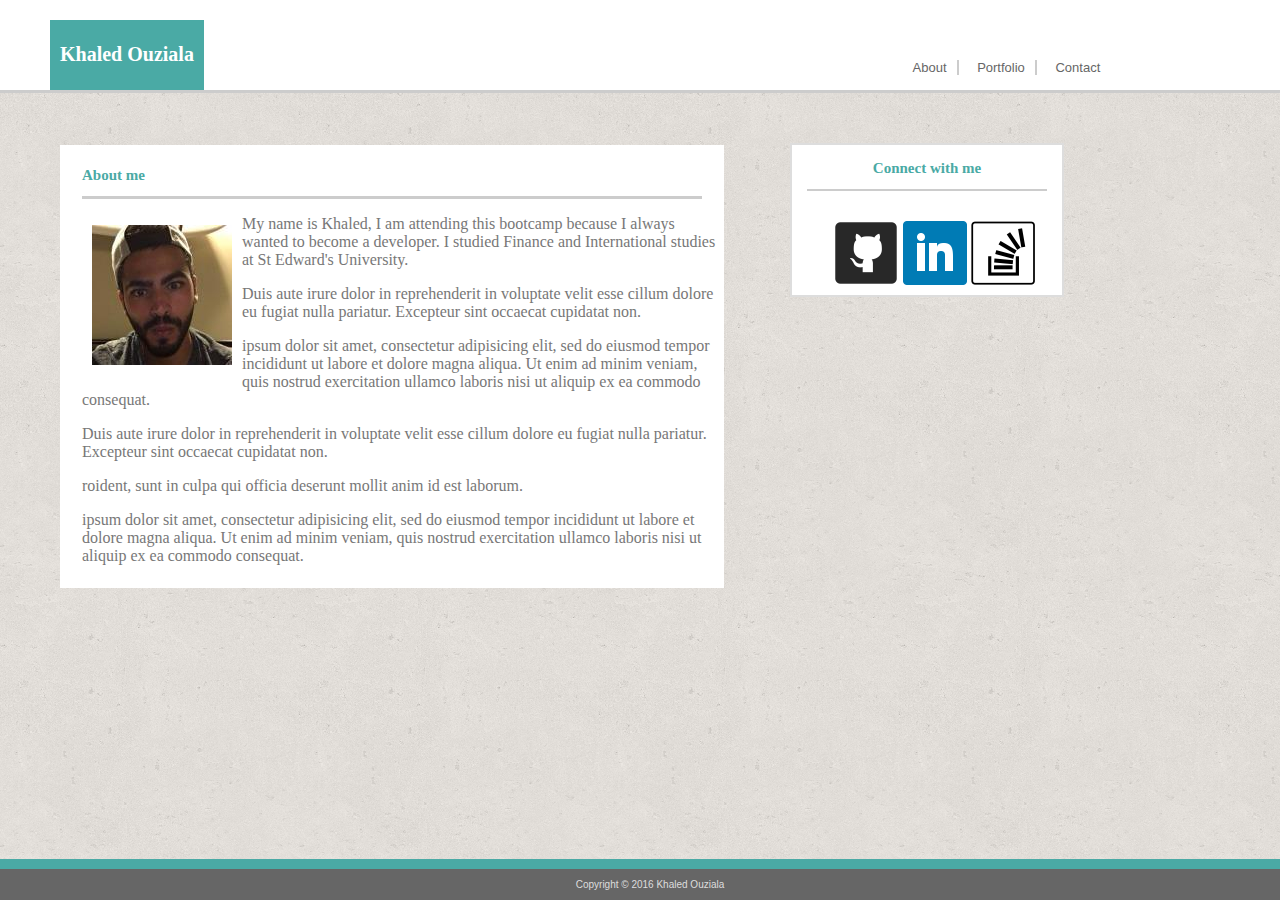
<file: index.html>
<!DOCTYPE html>
<html>
<head>
	<title>My first website</title>
	<link rel="stylesheet" type="text/css" href="assets/css/style2.css">
</head>
<body background="assets/images/cork-wallet.png">

	<div id="container">

		<div id="header">

			<div id="title">
				<h1>Khaled Ouziala</h1>
			</div>
				<div id="link">
					<ul class="set-to-inline">
						<li><a href="index.html">About</a></li>
						<li><a href="portfolio.html">Portfolio</a></li>
						<li><a href="contact.html">Contact</a></li>
					</ul>
				</div>	
		</div>
		
		<div id="content">
			<div id="nav">
				<div id="about">
				<h2>About me</h2>
				</div>
				<div class="moveright">
				<img class="profile-img" src="assets/images/profilepic.jpeg" alt="profilepic" />
				<p>
				My name is Khaled, I am attending this bootcamp because I always wanted to become a developer. I studied Finance and International studies at St Edward's University.
				</p>
				<p>
				Duis aute irure dolor in reprehenderit in voluptate velit esse
				cillum dolore eu fugiat nulla pariatur. Excepteur sint occaecat cupidatat non.
				</p>
				<p> ipsum dolor sit amet, consectetur adipisicing elit, sed do eiusmod
				tempor incididunt ut labore et dolore magna aliqua. Ut enim ad minim veniam,
				quis nostrud exercitation ullamco laboris nisi ut aliquip ex ea commodo
				consequat. 
				</p> 
				<p>Duis aute irure dolor in reprehenderit in voluptate velit esse
				cillum dolore eu fugiat nulla pariatur. Excepteur sint occaecat cupidatat non. 
				</p>
				<p>
				roident, sunt in culpa qui officia deserunt mollit anim id est laborum. 
				</p>
				<p> ipsum dolor sit amet, consectetur adipisicing elit, sed do eiusmod
				tempor incididunt ut labore et dolore magna aliqua. Ut enim ad minim veniam,
				quis nostrud exercitation ullamco laboris nisi ut aliquip ex ea commodo
				consequat. 
				</p> 
				</div>
			</div>	
			<div id="main">
				<div id="sidebar">
				<h2>Connect with me</h2>
				</div>
				<div class="moveright">
				<a href="https://github.com/kouzial"><img src="assets/images/githubimage.png" alt="github" /></a>
				<a href="https://www.linkedin.com/in/kouzial"><img src="assets/images/linkdinimage.png"
				alt="linkdin" /></a>
				<a href="http://stackoverflow.com/khaled-ouziala"><img src="assets/images/stackflowimage.png" alt="stackflow"></a>
				</div>
		    </div>
		</div>
   	</div>

<div id="footer">
	Copyright &copy; 2016 Khaled Ouziala
</div>
</body>
</html>
</file>
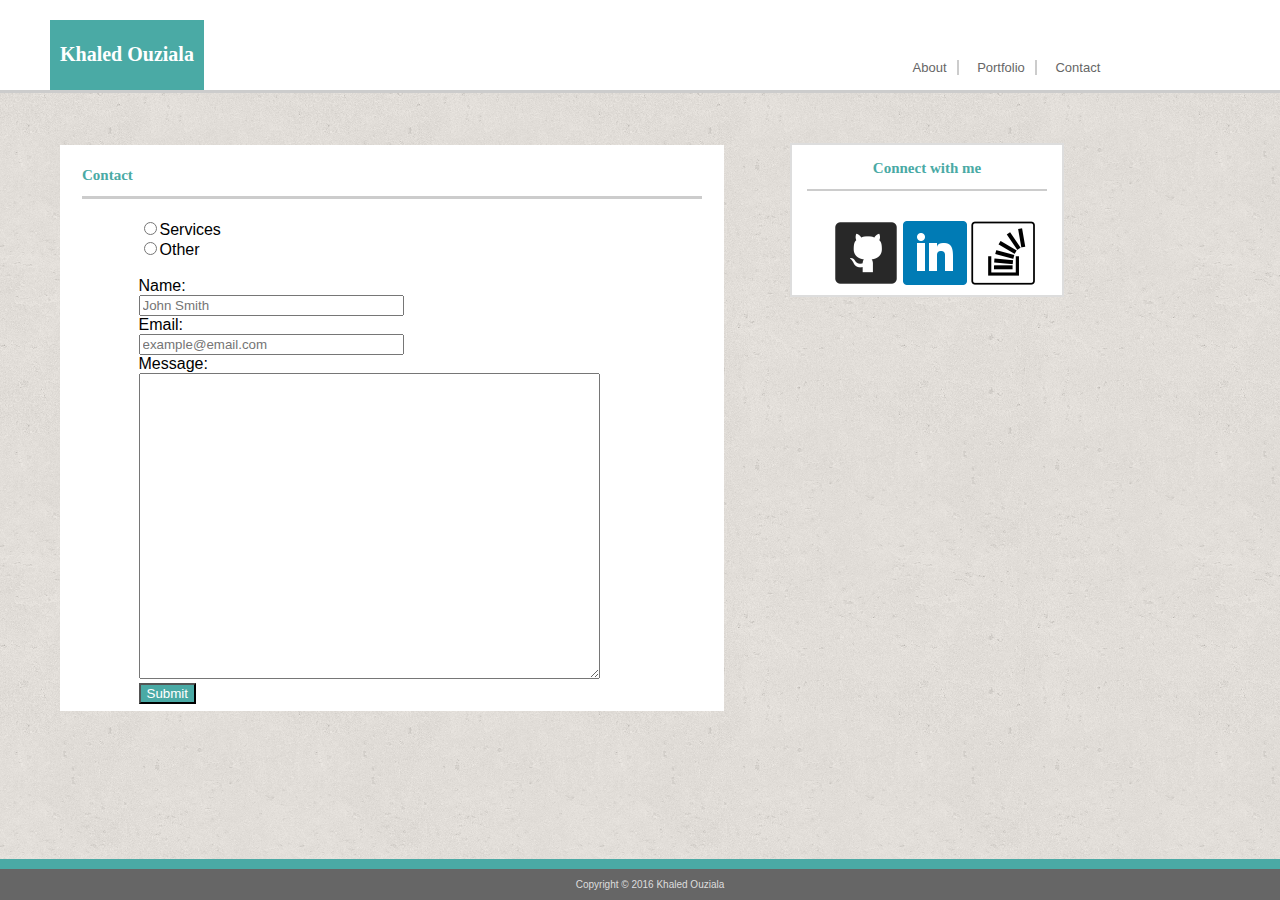
<file: contact.html>
<!DOCTYPE html>
<html>
<head>
	<title>My first website</title>
	<link rel="stylesheet" type="text/css" href="assets/css/style2.css">
</head>
<body background="assets/images/cork-wallet.png">
	<div id="container">

		<div id="header">
			<div id="title">
			<h1>Khaled Ouziala</h1>
			</div>
			<div id="link">
				<ul class="set-to-inline">
					<li><a href="index.html">About</a></li>
					<li><a href="portfolio.html">Portfolio</a></li>
					<li><a href="contact.html">Contact</a></li>
				</ul>
			</div>
		</div>
		<div id="content">
			<div id="nav">
				<div id="about">
					<h2>Contact</h2>
				</div>
				<form>
				<input type="radio" name="type" value="Services">Services<br>
				<input type="radio" name="type" value="Other">Other
				<div class="row"><br>
           			<label for="name">Name:</label><br>
           			<input id="name" class="input" name="name" type="text" placeholder="John Smith" size="30" /><br>
           		</div>
				<div class="row">
               		<label for="email">Email:</label><br>
                	<input id="email" class="input" name="email" type="text" placeholder="example@email.com" size="30" /><br>
            	</div>
   				<div class="row">
               		<label for="message">Message:</label><br>
                	<textarea id="message" class="input" name="message" rows="20" cols="55"></textarea><br>
            	</div>
                	<input id="submit_button" type="submit" value="Submit">
            	</form>
			</div>	
			<div id="main">
				<div id="sidebar">
					<h2>Connect with me</h2>
				</div>
				<div class="moveright">
				<a href="https://github.com/kouzial"><img src="assets/images/githubimage.png" alt="github" /></a>
				<a href="https://www.linkedin.com/in/kouzial"><img src="assets/images/linkdinimage.png"
				alt="linkdin" /></a>
				<a href="http://stackoverflow.com/khaled-ouziala"><img src="assets/images/stackflowimage.png" alt="stackflow"></a>
				</div>
			</div>
		</div>
    </div>
	<div id="footer">
	Copyright &copy; 2016 Khaled Ouziala
	</div>
</body>
</html>
</file>
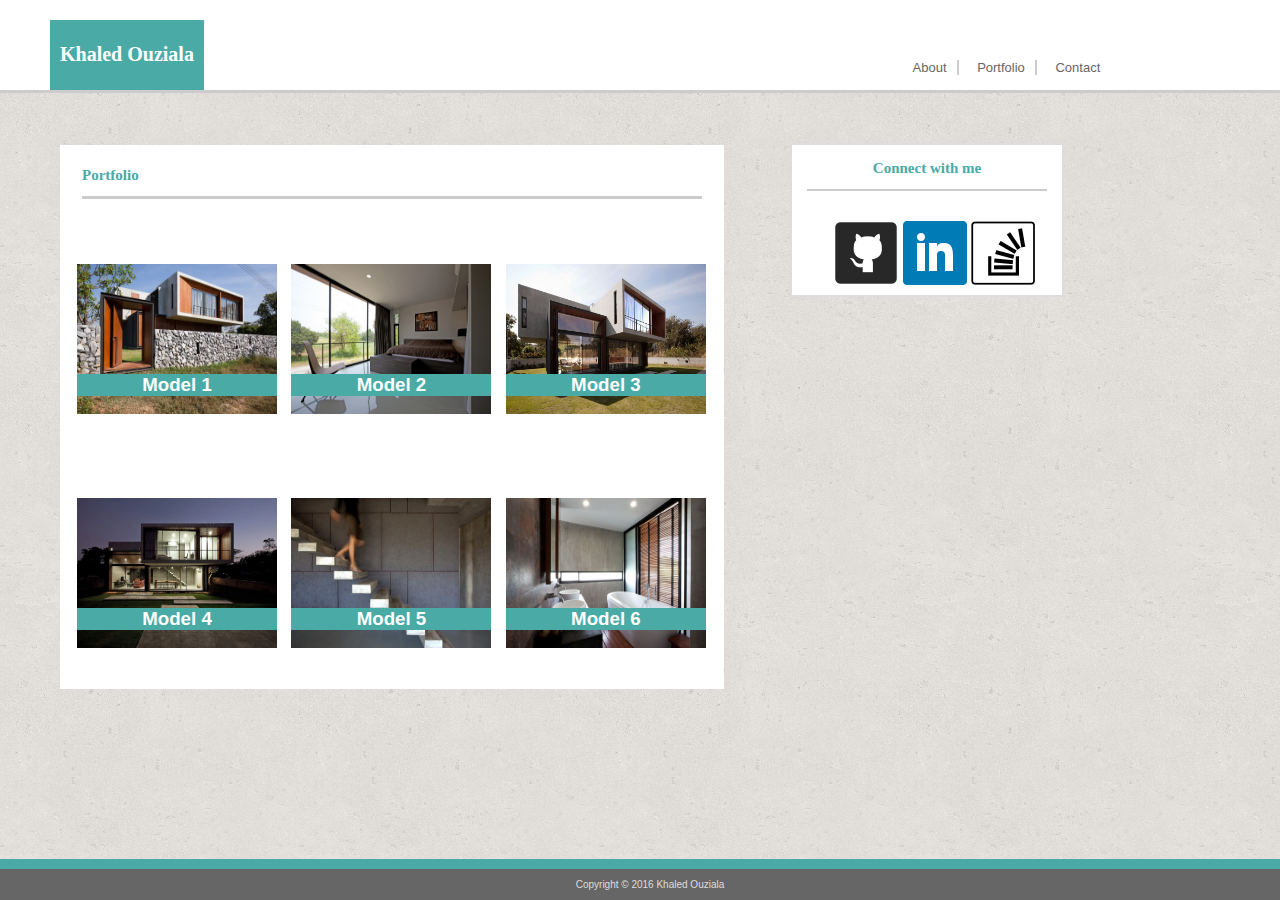
<file: portfolio.html>
<!DOCTYPE html>
<html>
<head>
	<title>My first website</title>
	<link rel="stylesheet" type="text/css" href="assets/css/style2.css">
</head>
<body background="assets/images/cork-wallet.png">
	<div id="container">

		<div id="header">
			<div id="title">
				<h1>Khaled Ouziala</h1>
			</div>
			<div id="link">
				<ul class="set-to-inline">
					<li><a href="index.html">About</a></li>
					<li><a href="portfolio.html">Portfolio</a></li>
					<li><a href="contact.html">Contact</a></li>
				</ul>
			</div>	
		</div>
		<div id="content">
			<div id="nav">
				<div id="about">
				<h2>Portfolio</h2>
				</div>
				<div id=portfoliopic1>
					<img src="assets/images/pic1.jpeg" alt="pic1" />
					<h3>Model 1</h3>
				</div>
				<div id=portfoliopic1>
					<img src="assets/images/pic2.jpeg" alt="pic2" />
					<h3>Model 2</h3>
				</div>
				<div id=portfoliopic1>
					<img src="assets/images/pic3.jpeg" alt="pic3" />
					<h3>Model 3</h3>
				</div>
				<div id=portfoliopic1>
					<img src="assets/images/pic4.jpeg" alt="pic4" />
					<h3>Model 4</h3>
				</div>
				<div id=portfoliopic1>
					<img src="assets/images/pic5.jpeg" alt="pic5" />
					<h3>Model 5</h3>
				</div>
				<div id=portfoliopic1>
					<img src="assets/images/pic6.jpeg" alt="pic6" />
					<h3>Model 6</h3>
				</div>
			</div>
			<div id="main">
				<div id="sidebar">
				<h2>Connect with me</h2>
				</div>
				<div class="moveright">
				<a href="https://github.com/kouzial"><img src="assets/images/githubimage.png" alt="github" /></a>
				<a href="https://www.linkedin.com/in/kouzial"><img src="assets/images/linkdinimage.png"
				alt="linkdin" /></a>
				<a href="http://stackoverflow.com/khaled-ouziala"><img src="assets/images/stackflowimage.png" alt="stackflow"></a>
				</div>
			</div>
		</div>
    </div>
	<div id="footer">
	Copyright &copy; 2016 Khaled Ouziala
	</div>
</body>
</html>
</file>
<file: assets/css/style2.css>
#header {
	background-color: #ffffff;
	color: #ffffff;
	border-bottom: solid;
	border-width: 3px;
	border-color: #cccccc;
	width: 100%;
	padding: 0;
	text-align: center;
}
form{
    margin-top: 3%;
    margin-left: 5%;
}

p {
	font-family: "Georgia", Times, "Times New Roman", serif;
	color: #777777;
}

ul {
	width: inherit;
	margin: 0;
	padding: 0;
}

li {
	width: 32%;
}

h2 {
	color: #4aaaa5;
	font-family: "Georgia", Times, "Times New Roman", serif;
}


#title {
	color: #ffffff;
	background-color: #4aaaa5;
	text-align: center;
	padding-bottom: 0.5px;
	padding-top: 0.5px;
}

.set-to-inline li{
	display:inline-block;
}

#link {
	padding-top: 5px;
	padding-bottom: 5px;
}

a {
	text-decoration: none;
	color: #666;
}


#nav {
	background-color: #ffffff;
	width: 100%;
}

#about {
	border-bottom: solid;
	border-width: 3px;
	border-color: #cccccc;
	margin: 15px;
}

#main {
	background-color: #fff;
	border-width: 2px;
	border-color: #dddddd;
}

#sidebar{
	border-bottom: solid;
	border-width: 2px;
	border-color: #cccccc;
	margin: 15px;

}

#footer {
	color: #dddddd;
	border-top: solid;
	border-color: #4aaaa5;
	border-width: 10px;
	text-align: center;
	background-color: #666666;
	font-family: "Arial", "Helvetica Neue", Helvetica, sans-serif;
	bottom: 0;
	padding: 10px;
	font-size: 10px;
	margin-top: 15px;
}

.moveright {
	margin-left: 15px;
}

.profile-img {
	float: left;
	margin: 5px;
	margin-left: 3px;
}

#portfoliopic1 {
	margin-bottom: 80px;
	margin-left: 10px;
	position:relative;
	width: 365px;
	height: 500px;
	display: inline-block;
	height: 150px;
}

#portfoliopic1 img {
	width: inherit;
	height: inherit;
	position: absolute;
	margin-top: 50px;
}

#portfoliopic1 h3 {
	margin-top: 150px;
	text-align: center;
	position: absolute;
	display: inline-block;
	left: 0;
	right: 0;
	background-color: #4aaaa5;
	color: white;
	margin-top: 160px;
}

@media screen and (min-width: 768px) {



.profile-img {
	float: left;
	margin: 5px;
	margin-left: 3px;
}

#nav {
	padding-top: 3px;
	padding-bottom: 3px;
	background-color: #ffffff;
	margin-top: 2px;
}

h2 {
	color: #4aaaa5;
	font-family: "Georgia", Times, "Times New Roman", serif;
	font-size: 25px;
}

#title{
	max-width: 300px;
	color: #ffffff;
	background-color: #4aaaa5;	
	margin-left: 50px;
	text-align: center;
	white-space: nowrap;
	padding: 10px;
	margin-top: 20px;
	font-family: "Georgia", Times, "Times New Roman", serif;
	font-size: 10px; }

#link{
	width: 400px;
	margin-left: 250px;
	margin-top: 45px;
	font-family: "Arial", "Helvetica Neue", Helvetica, sans-serif;
	font-size: 13px;
}

#header {
	background-color: #ffffff;
	color: #ffffff;
	display: flex;
	margin-bottom: 40px;
	border-bottom: solid;
	border-width: 3px;
	border-color: #cccccc;
}

#container {
	width: 100%;
	margin-left: auto;
	margin-right: auto;
} 

.set-to-inline li{
	display:inline;
	padding-right: 10px;
	margin-left:15px;
	border-right: 2px solid #cccccc;
}
.set-to-inline li:last-child {
	border-right: none;
}

p {
	font-family: "Georgia", Times, "Times New Roman", serif;
	color: #777777;
}

}





@media screen and (min-width: 980px) {

	body {
	background-color: #ffffff; 
	font-family: "Arial", "Helvetica Neue", Helvetica, sans-serif;
	margin: 0;
}

img {
	margin-top: 15px;
}

a {
	text-decoration: none;
	color: #666;
}

h2 {
	color: #4aaaa5;
	font-family: "Georgia", Times, "Times New Roman", serif;
	font-size: 15px;
}

h3 {
	color: #4aaaa5;
}

p {
	font-family: "Georgia", Times, "Times New Roman", serif;
	color: #777777;
}


form{
    margin-top: 3%;
    margin-left: 11%;
}

#title{
	max-width: 300px;
	color: #ffffff;
	background-color: #4aaaa5;	
	margin-left: 50px;
	text-align: center;
	white-space: nowrap;
	padding: 10px;
	margin-top: 20px;
	font-family: "Georgia", Times, "Times New Roman", serif;
	font-size: 10px;

}

#link{
	width: 400px;
	margin-left: 600px;
	margin-top: 55px;
	font-family: "Arial", "Helvetica Neue", Helvetica, sans-serif;
	font-size: 13px;
}

#header {
	background-color: #ffffff;
	color: #ffffff;
	display: flex;
	max-width: 1300px;
	margin-bottom: 40px;
	border-bottom: solid;
	border-width: 3px;
	border-color: #cccccc;
}

#container {
	width: 100%;
	margin-left: auto;
	margin-right: auto;
} 

#content {
	padding: 10px;
}

#nav {
	padding: 7px;
	width: 650px;
	float: left;
	margin-left: 50px;
	background-color: #ffffff;
	margin-top: 2px;
}

#main {
	text-align: center;
	width: 270px;
	float: right;
	background-color: #fff;
	position: absolute;
	margin-left: 780px;
	border: solid;
	border-width: 2px;
	border-color: #dddddd;
	height: 150px;
}

#about {
	border-bottom: solid;
	border-width: 3px;
	border-color: #cccccc;
	margin-left: 15px;
	margin-right: 15px;
}

#sidebar{

	border-bottom: solid;
	border-width: 2px;
	border-color: #cccccc;
	margin-left: 15px;
	margin-right: 15px;
}

#footer {
	color: #dddddd;
	border-top: solid;
	border-color: #4aaaa5;
	border-width: 10px;
	text-align: center;
	background-color: #666666;
	font-family: "Arial", "Helvetica Neue", Helvetica, sans-serif;
	position: absolute;
	bottom: 0;
	width: 100%;
	padding: 10px;
	font-size: 10px;
}

#portfoliopic1 {
	margin-bottom: 80px;
	margin-left: 10px;
	position:relative;
	width: 200px;
	height: 100px;
	display: inline-block;
	height: 150px;
}

#portfoliopic1 img {
	width: inherit;
	height: inherit;
	position: absolute;
	margin-top: 50px;
}

#portfoliopic1 h3 {
	margin-top: 150px;
	text-align: center;
	position: absolute;
	display: inline-block;
	left: 0;
	right: 0;
	background-color: #4aaaa5;
	color: white;
	margin-top: 160px;
}

#nav2 {
	padding: 7px;
	width: 650px;
	float: left;
	margin-left: 50px;
	background-color: #ffffff;
	margin-top: 2px;
	height: 500px;

}

#submit_button {
	background-color: #4aaaa5;
	color: #ffffff;
}
.profile-img {
	float: left;
	margin: 10px;
}

.set-to-inline li{
	display:inline;
	padding-right: 10px;
	margin-left:15px;
	border-right: 2px solid #cccccc;
}
.set-to-inline li:last-child {
	border-right: none;
}
	
}
</file>
